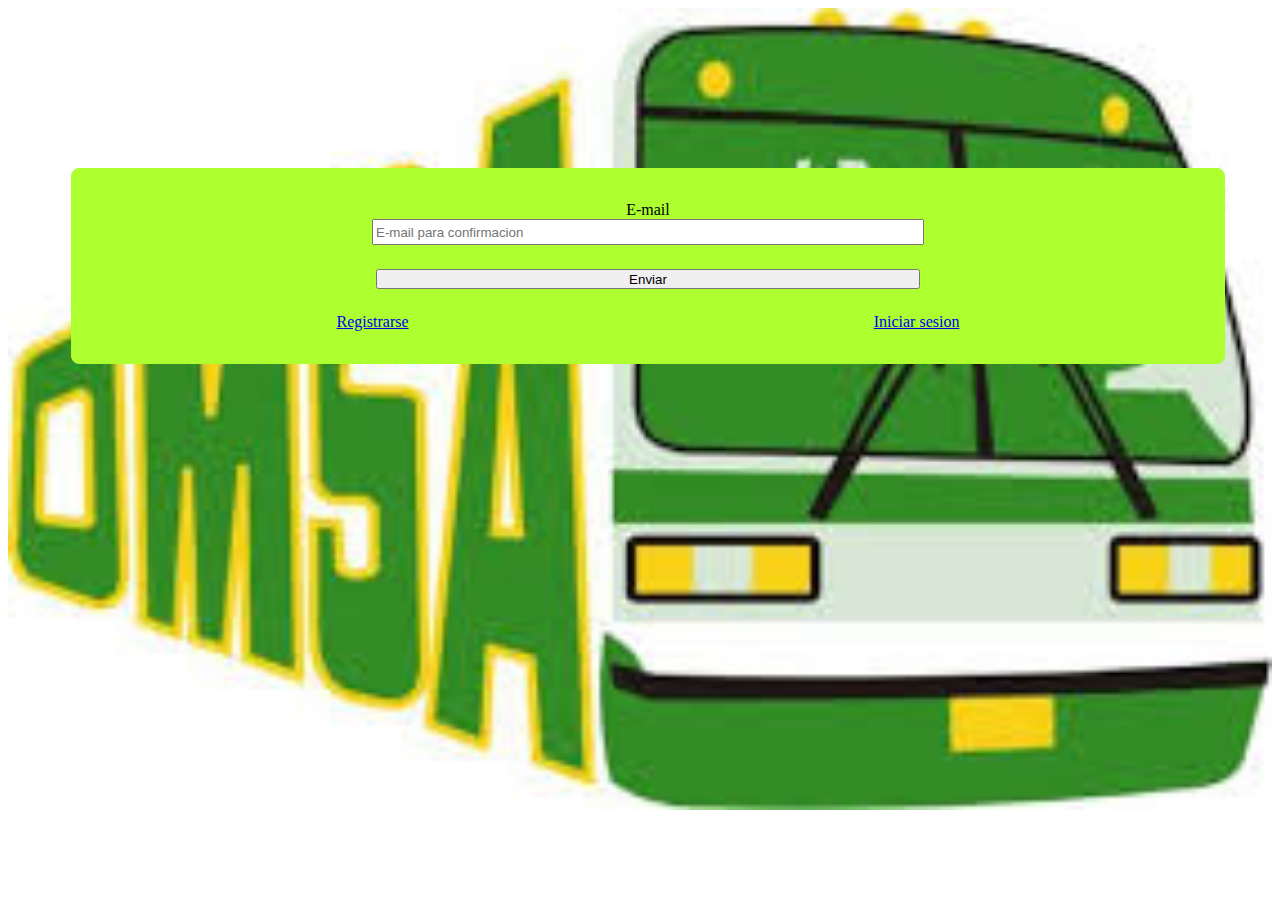
<file: olvide.html>
<!DOCTYPE html>
<html lang="en">
<head>
    <meta charset="UTF-8">
    <meta http-equiv="X-UA-Compatible" content="IE=edge">
    <meta name="viewport" content="width=device-width, initial-scale=1.0">
    <title>App web</title>
    <link rel="shortcut icon" href="/src/img/bus-solid.svg" type="image/x-icon">
    <link rel="stylesheet" href="/src/css/style.css">
    
</head>
<body>
    <div class="fondo">
        <img src="/src/img/omsa.jpg" alt="Imagen OMSA">
        <div class="login">
            <div class="inicio">
                <form action="" method="post">
                    <label for="user">E-mail</label>
                    <input type="text" id="user" placeholder="E-mail para confirmacion">
                    <input type="submit" value="Enviar">
                </form>
                <nav>
                <a href="/registro.html">Registrarse</a>
                <a href="/index.html">Iniciar sesion</a>
                </nav>    
            </div>
        </div>
    </div>

</body>
</html>
</file>
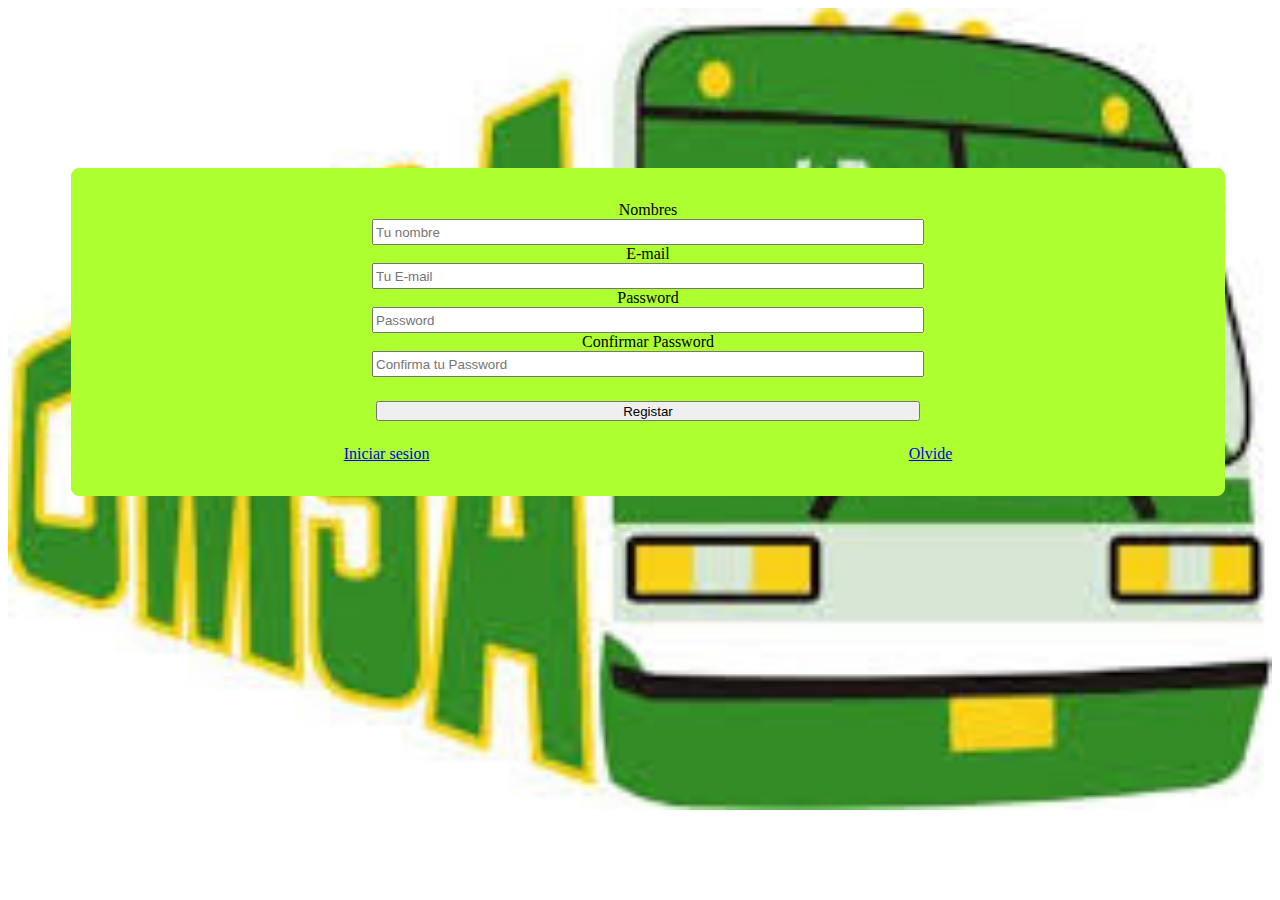
<file: registro.html>
<!DOCTYPE html>
<html lang="en">
<head>
    <meta charset="UTF-8">
    <meta http-equiv="X-UA-Compatible" content="IE=edge">
    <meta name="viewport" content="width=device-width, initial-scale=1.0">
    <title>App web</title>
    <link rel="shortcut icon" href="/src/img/bus-solid.svg" type="image/x-icon">
    <link rel="stylesheet" href="/src/css/style.css">
    
</head>
<body>
    <div class="fondo">
        <img src="/src/img/omsa.jpg" alt="Imagen OMSA">
        <div class="login">
            <div class="inicio">
                <form action="" method="post">
                    <label for="user">Nombres</label>
                    <input type="text" id="user" placeholder="Tu nombre">
                    <label for="email">E-mail</label>
                    <input type="text" id="email" placeholder="Tu E-mail">
                    <label for="pass">Password</label>
                    <input type="password" id="pass" placeholder="Password">
                    <label for="pass1">Confirmar Password</label>
                    <input type="password" id="pass1" placeholder="Confirma tu Password">
                    <input type="submit" value="Registar">
                </form>
                <nav>
                    <a href="/index.html">Iniciar sesion</a>
                    <a href="/olvide.html">Olvide</a>
                </nav>
            </div>
        </div>
    </div>

</body>
</html>
</file>
<file: src/css/style.css>
.fondo{
    display: flex;
}
img{
    
    width: 100%;
    height: 100%;
}
.login{
    display: flex;
    flex-direction: column;
    align-items: center;
    width: 100%;
    position: absolute;
    margin-top: 10rem;
}
.inicio{
    width: 85%;
    text-align: center;
    border: 1px solid greenyellow;
    border-radius: .5rem;
    background-color: greenyellow;
    padding: 2rem;
}
form {
    display: flex;
    flex-direction: column;
    align-items: center;
}
input{
    width: 50%;
    height: 20px;
}
nav{
    display: flex;
    justify-content: space-around;
}
input[type="submit"], nav{
    margin-top: 1.5rem;
}
</file>
